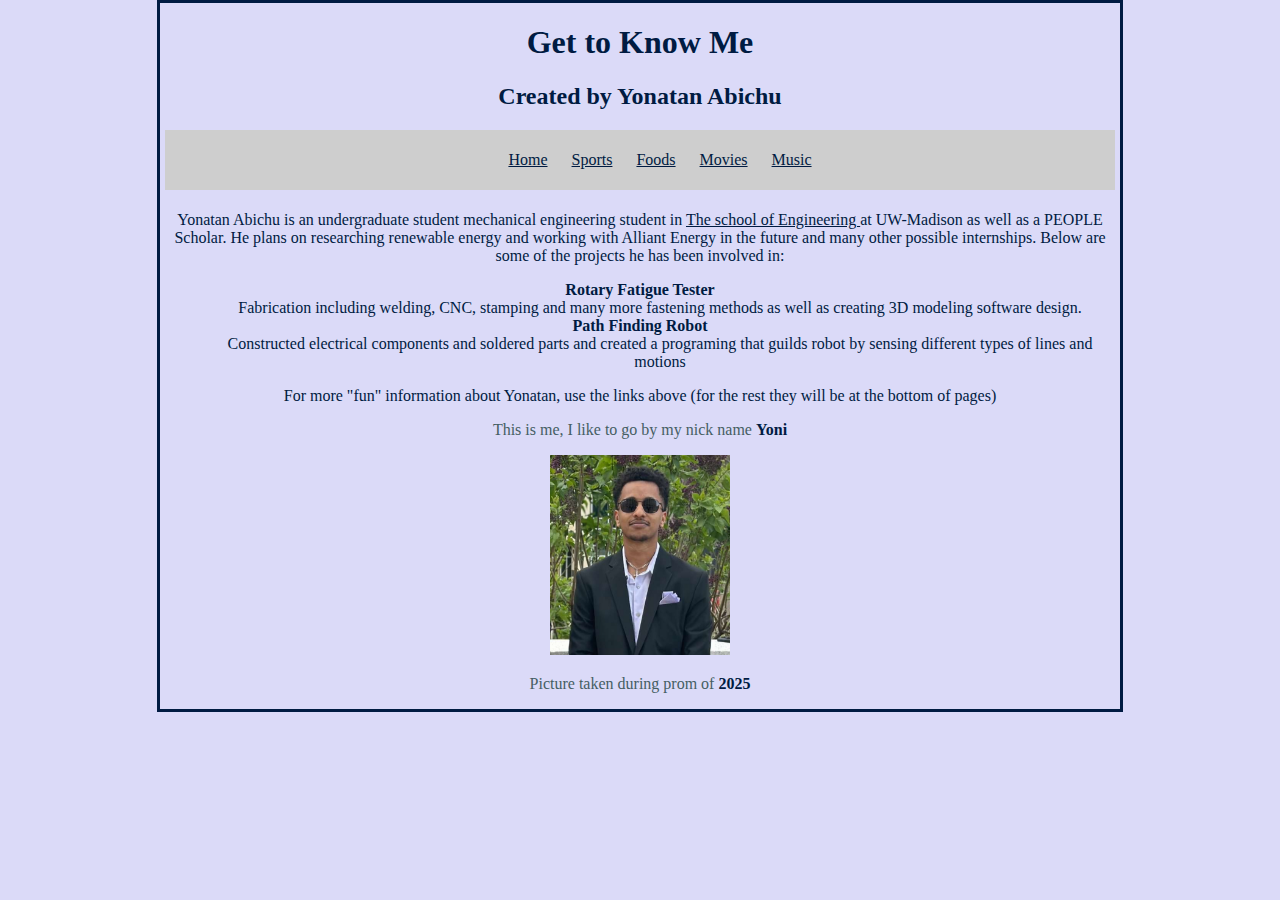
<file: Index.html>
<!DOCTYPE html>
<html lang="en">
<head>
<title>The Introduction</title>
<meta charset="UTF-8">
<link rel="stylesheet" type="text/css"href="stylesheet.css">

	<!--- Information you don't want to display to users --> 

</head>

	<body>
		<header>
		
			<h1>Get to Know Me</h1>
			<h2>Created by Yonatan Abichu</h2>
			<nav>
				<ul>
					<li><a href="index.html">Home</a></li>
					<li><a href="sports.html">Sports</a></li>
					<li><a href="foods.html">Foods</a></li>
					<li><a href="movies.html">Movies</a></li>
					<li><a href="music.html">Music</a></li>
				</ul>
			</nav>	
		</header>
		<section>
		<main>
			<p>Yonatan Abichu is an undergraduate student mechanical engineering student in <a href=https://engineering.wisc.edu/programs/degrees/mechanical-engineering-bs/> The school of Engineering </a> at UW-Madison as well as a PEOPLE Scholar. He plans on researching renewable energy and working with Alliant Energy in the future and many other possible internships. Below are some of the projects he has been involved in: </p>
			<dl>
				<dt> <b>Rotary Fatigue Tester </b></dt>
				<dd> Fabrication including welding, CNC, stamping and many more fastening methods as well as creating 3D modeling software design. </dd>
				
				<dt><b>Path Finding Robot</b></dt>
				<dd> Constructed electrical components and soldered parts and created a programing that guilds robot by sensing different types of lines and motions</dd>
			</dl>
			<p>For more "fun" information about Yonatan, use the links above (for the rest they will be at the bottom of pages)</p>
		</main>
		
		<article>
			<p style="color:rgb(69, 94, 99)">This is me, I like to go by my nick name <b>Yoni</b> </p>
		</article>
		
		<article>
			<img src="images\YA.jpeg" alt"Yonatan's photo" width="180" height="200">
		</article>
		
		<article>
			<p style="color:rgb(69, 94, 99)"> Picture taken during prom of <b>2025</b></p>
		</article>
		
		</section>
		
		<footer>
		
		</footer>
		<body class="home-page">
			
	</body>
</html>
</file>
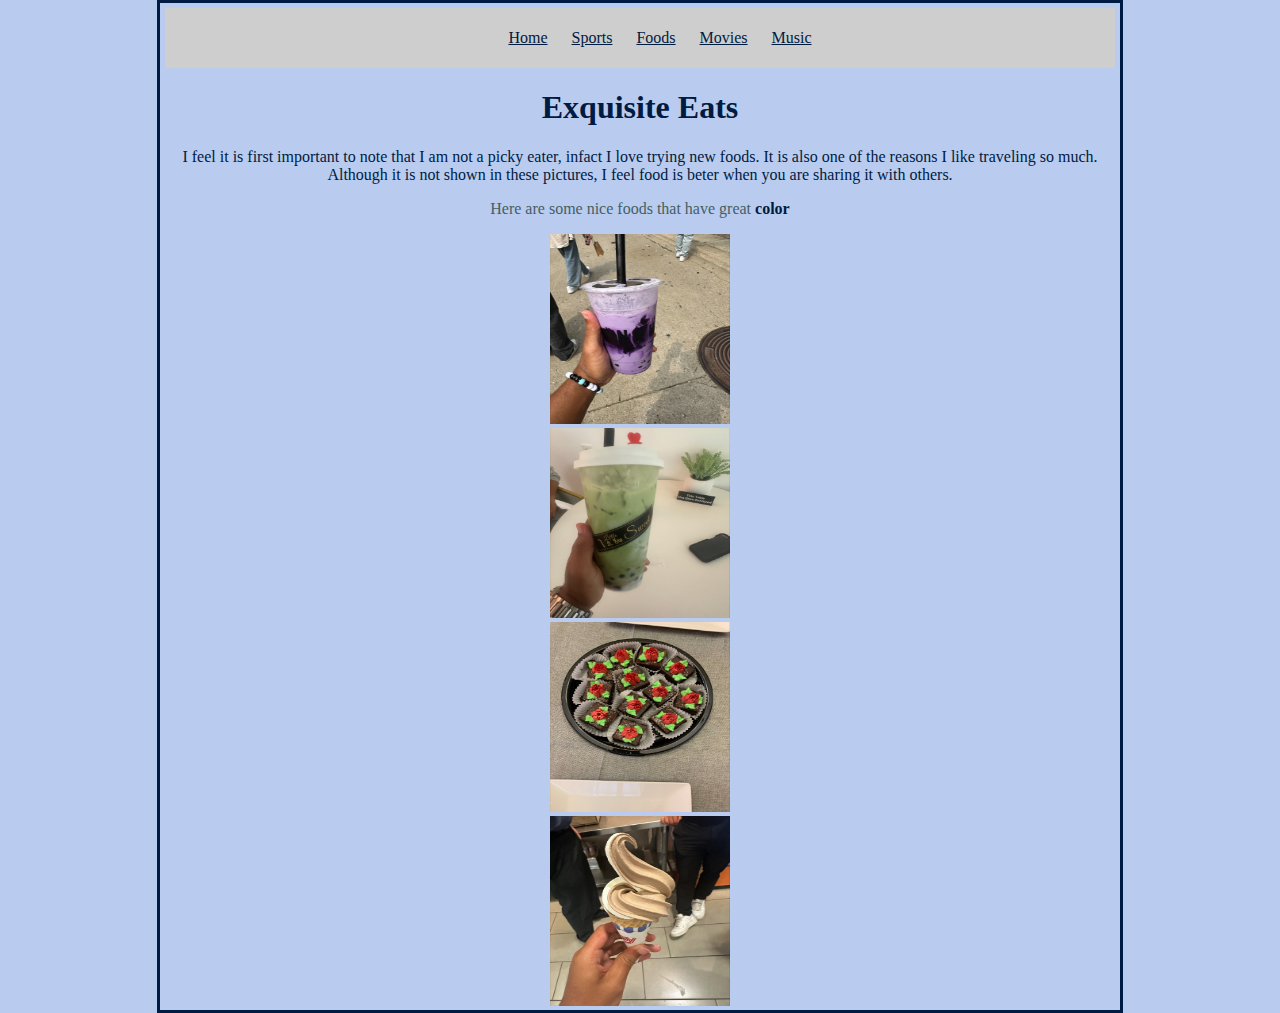
<file: Foods.html>
<!DOCTYPE html>
<html lang="en">
<head>
<title>My number 2</title>
<meta charset="UTF-8">
<link rel="stylesheet" type="text/css"href="stylesheet.css">

	<!--- Information you don't want to display to users --> 

</head>
<nav>
				<ul>
					<li><a href="index.html">Home</a></li>
					<li><a href="sports.html">Sports</a></li>
					<li><a href="foods.html">Foods</a></li>
					<li><a href="movies.html">Movies</a></li>
					<li><a href="music.html">Music</a></li>
				</ul>
			</nav>	
	<body>
		<h1>Exquisite Eats</h1>
		
		<p>I feel it is first important to note that I am not a picky eater, infact I love trying new foods. It is also one of the reasons I like traveling so much. Although it is not shown in these pictures, I feel food is beter when you are sharing it with others.</p>
		
		<p style="color:rgb(69, 94, 99)">Here are some nice foods that have great <b>color</b></p>
		
	<article>
		<img src="images\Purple Boba.jpeg" alt"Yonatan's photo" width="180" height="190">
	</article>

	<article>
		<img src="images\Green Boba.jpeg" alt"Yonatan's photo" width="180" height="190">
	</article>

	<article>
		<img src="images\Brownies.jpeg" alt"Yonatan's photo" width="180" height="190">
	</article>

	<article>
		<img src="images\Ice Cream.jpeg" alt"Yonatan's photo" width="180" height="190">
	</article>

	</body>

</html>
</file>
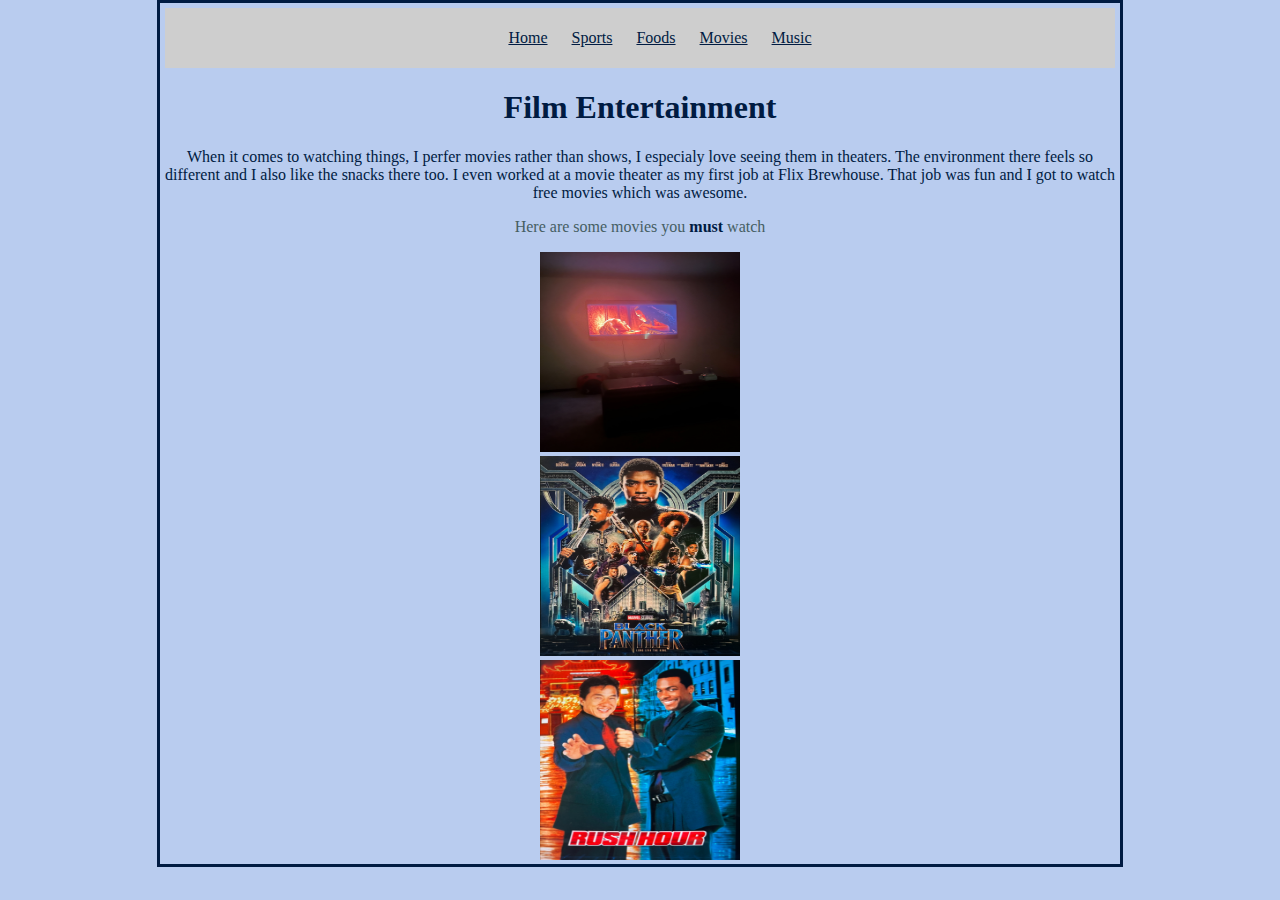
<file: Movies.html>
<!DOCTYPE html>
<html lang="en">
<head>
<title>My number 3</title>
<meta charset="UTF-8">
<link rel="stylesheet" type="text/css"href="stylesheet.css">

	<!--- Information you don't want to display to users --> 

</head>
<nav>
				<ul>
					<li><a href="index.html">Home</a></li>
					<li><a href="sports.html">Sports</a></li>
					<li><a href="foods.html">Foods</a></li>
					<li><a href="movies.html">Movies</a></li>
					<li><a href="music.html">Music</a></li>
				</ul>
			</nav>	
	<body>
		<h1>Film Entertainment</h1>
		
		<p> When it comes to watching things, I perfer movies rather than shows, I especialy love seeing them in theaters. The environment there feels so different and I also like the snacks there too. I even worked at a movie theater as my first job at Flix Brewhouse. That job was fun and I got to watch free movies which was awesome. </p>
		
		<p style="color:rgb(69, 94, 99)">Here are some movies you <b>must</b> watch</p>
		
	<article>
		<img src="images\Moana.jpeg" alt"Yonatan's photo" width="200" height="200">
	</article>

	<article>
		<img src="images\BP.jpeg" alt"Yonatan's photo" width="200" height="200">
	</article>

	<article>
		<img src="images\Rush Hour.jpeg" alt"Yonatan's photo" width="200" height="200">
	</article>

	</body>

</html>
</file>
<file: stylesheet.css>
* {
font-family: Garamond, Georgia, serif;
color: #001b42;
text-align: center;
}
body.home-page {
    background-color:rgb(219, 218, 248)
}
body {
    width: 900px;
    margin: 0 auto;
    border:solid
}
nav {
    background-color:rgb(206, 206, 206);
    padding: 5px;
    margin: 5px;}
li {
    display: inline;
    padding: 10px;
}
section {
    overflow: auto;
    height: 100%
}
body {
width: 960px;
margin: 0 auto;
background-color: #b9ccef}
#content {
overflow: auto;
height: 100%;}
.column1, .column2, .column3 {
float: left;
margin: 10px;}
</file>
